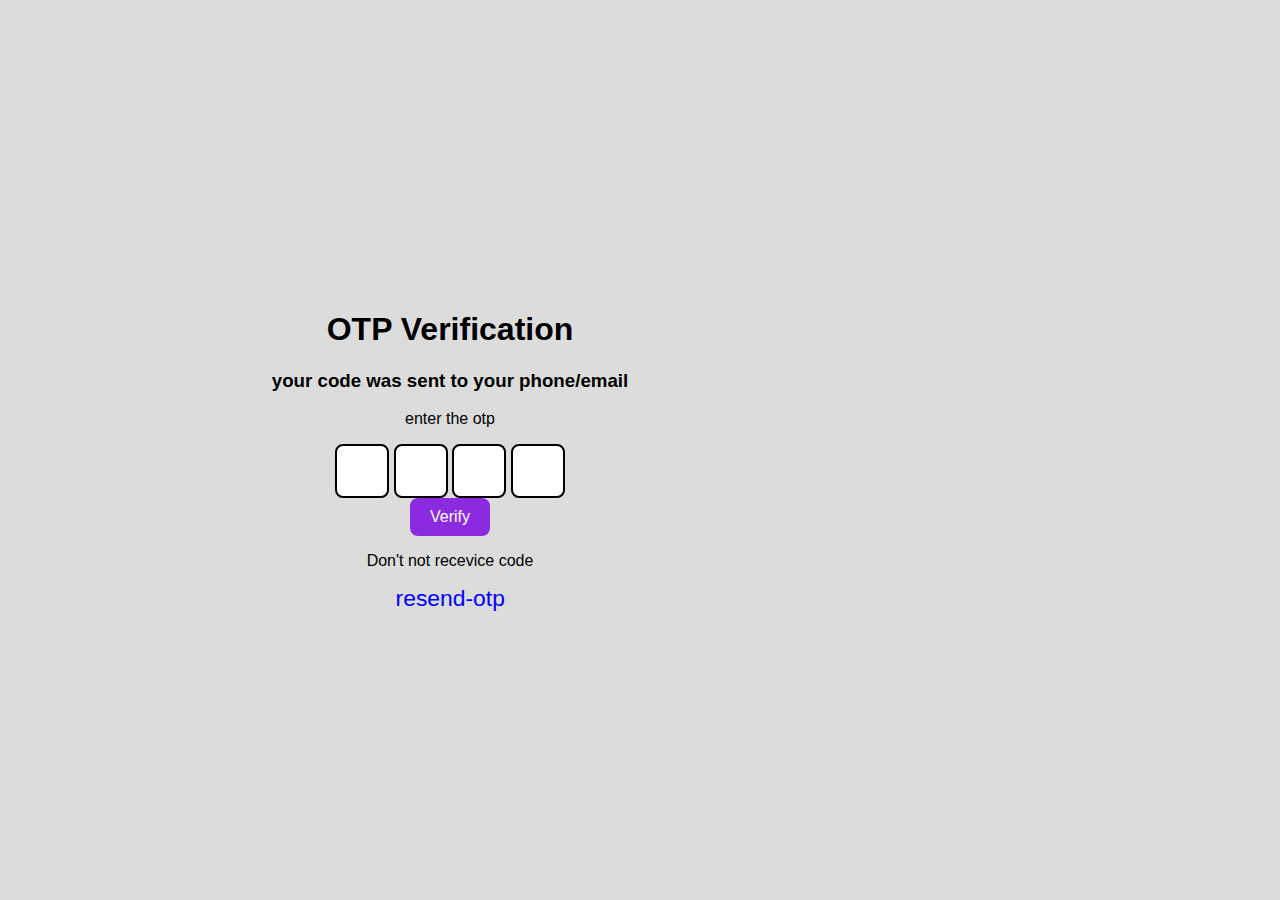
<file: .vscode/css_project/index.html>
<!DOCTYPE html>
<html lang="en">
<head>
    <meta charset="UTF-8">
    <meta name="viewport" content="width=device-width, initial-scale=1.0">
    <title>verfication</title>
    <link rel="stylesheet" href="style.css">
</head>
<body class="body">
    <div class="otp-container">
    <h1> OTP Verification</h1>
    <h3>your code was sent to your phone/email</h3>
    <p>enter the otp</p>
    <form action="#" method="post">
        <div class="otp inputs">
            <input type="text" maxlength="1" required>
            <input type="text" maxlength="1" required>
            <input type="text" maxlength="1" required>
            <input type="text" maxlength="1" required>
        </div>
        <button type="submit" class="submit_btn"> Verify</button>
    </form>
    <p>Don't not recevice code</p>
    <a href="#" class="Resend-link">resend-otp</a>
</div>

</body>
</html>
</file>
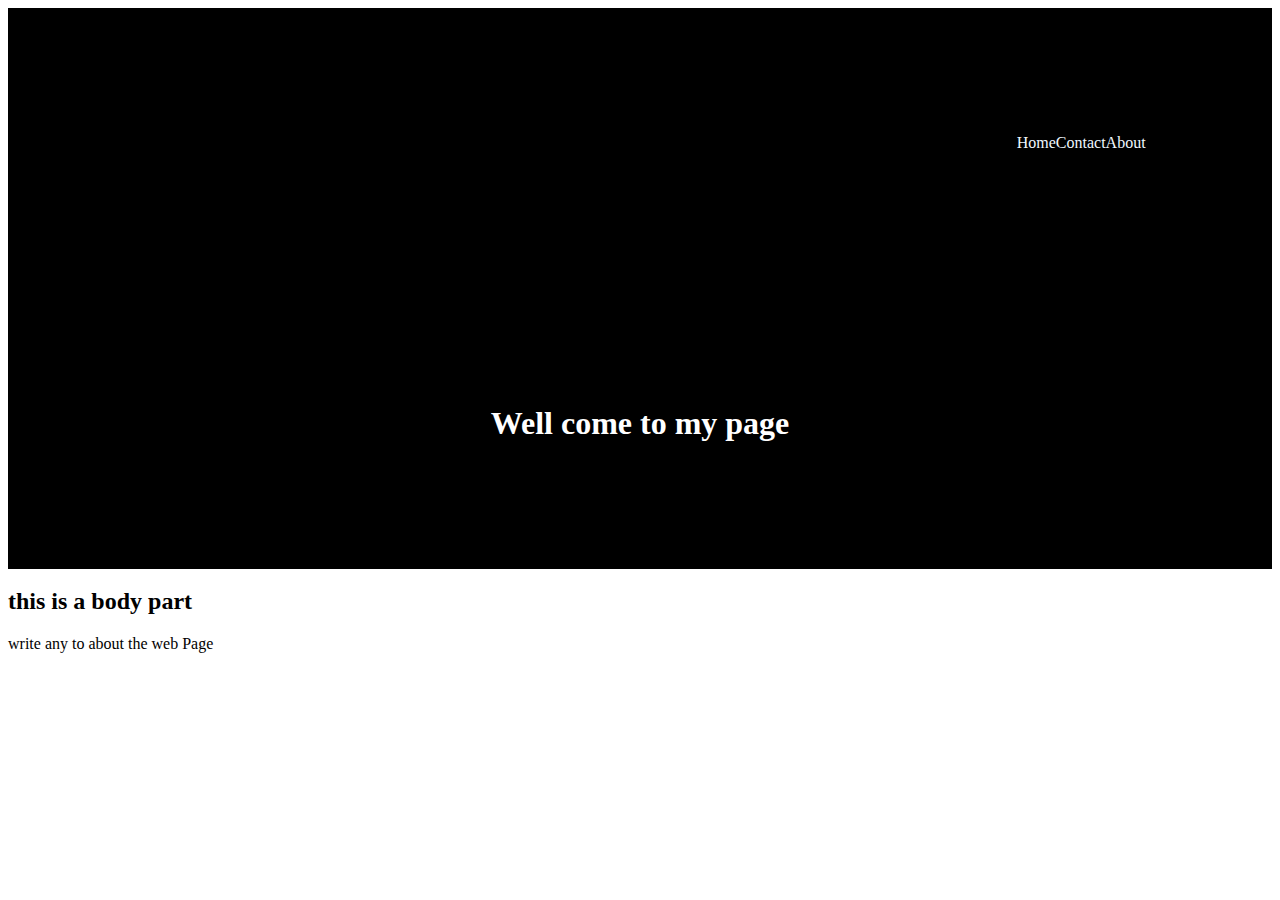
<file: HTML/demo1.html>
<!DOCTYPE html>
<html lang="en">
<head>
    <meta charset="UTF-8">
    <meta name="viewport" content="width=device-width, initial-scale=1.0">
    <title>web page</title>
<style>
h1{
    background-color:black;
    color: white;
    text-align: center;
    padding: 10%;
    margin: auto;

}
nav{
    display: flex;
    justify-content: right;
    background-color: black;
    padding: 10%;
}

nav a{
    color: aliceblue;
    text-decoration:none ;
}
</style>
</head>
<body>
    <nav>
        <a href="#home">Home</a>
        <a href="#contact">Contact</a>
        <a href="#about">About</a>
    </nav>
    <h1>Well come to my page</h1>

    <div class="myclass">
        <h2>this is a body part</h2>
        <p>
            write any to about the web Page
        </p>


    </div>


</body>
</html>
</file>
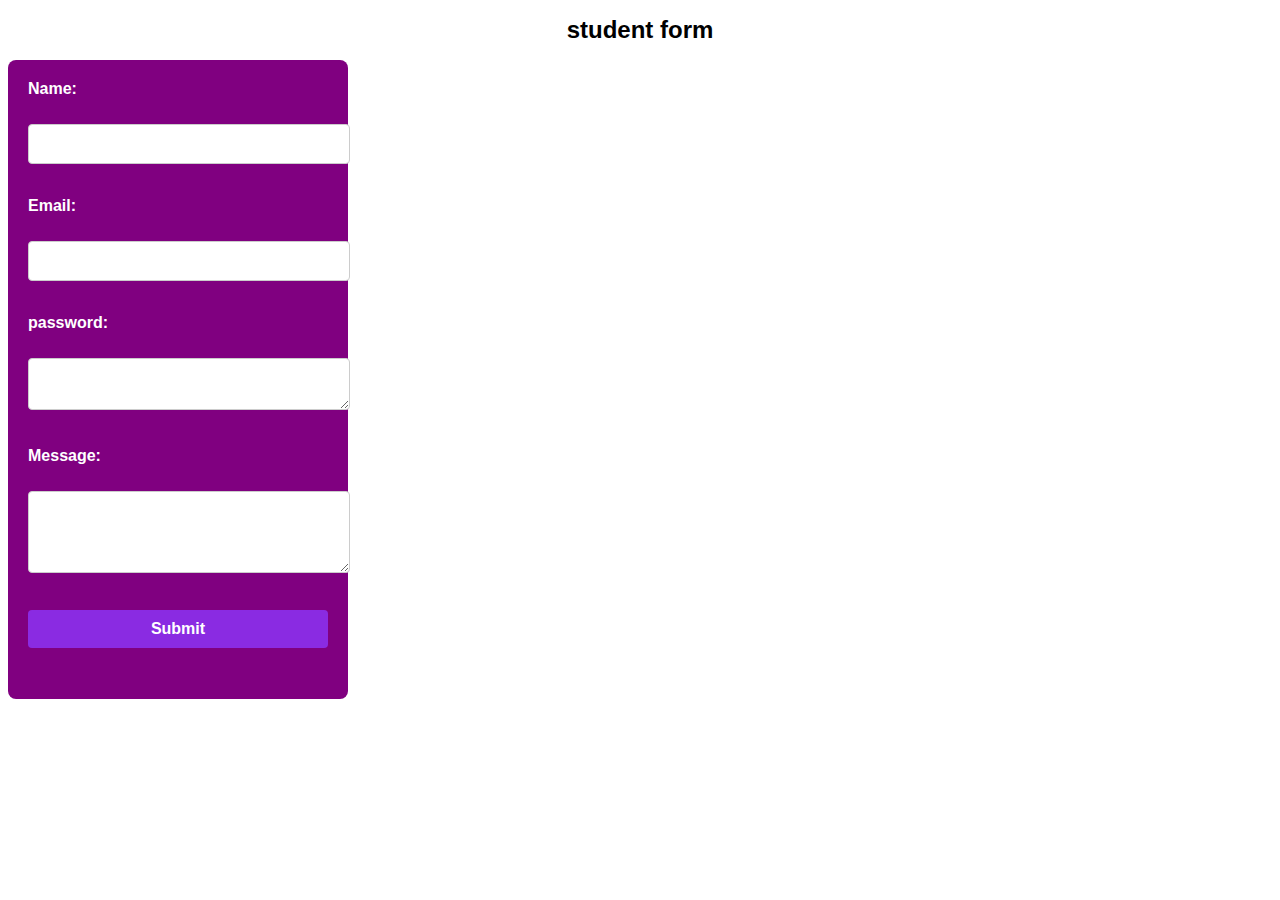
<file: HTML/form1.html>
<!DOCTYPE html>
<html lang="en">
<head>
    <meta charset="UTF-8">
    <meta name="viewport" content="width=device-width, initial-scale=1.0">
    <title>Simple Form</title>
    <style>
        body {
            font-family: Arial, sans-serif;
            margin: 20;
            padding: 20;
            background-color: white;
            justify-content: center;
            align-items: center;
            height: 50;
        }

        form {
            background:purple;
            padding: 20px;
            text-align: center;
            border-radius: 8px;
            width: 300px;

        }

        h1 {
            text-align: center;
            font-size: 1.5em;
            color: black;
        }

        label {
            display: block;
            margin-bottom: 8px;
            font-weight: bold;
            color: white;
            text-align:left;
        }

        input, textarea, button {
            width: 100%;
            margin-bottom: 15px;
            padding: 10px;
            border: 1px solid #ccc;
            border-radius: 4px;
            font-size: 1em;
        }

        input:focus, textarea:focus {
            border-color: blue;
            outline: none;
            box-shadow: 0 0 4px rgba(0, 123, 255, 0.25);
        }

        button {
            background-color: blueviolet;
            color: white;
            font-weight: bold;
            border: none;
            cursor: pointer;
        }

        button:hover {
            background-color:pink;
        }

            .error{
            color: red;
            font-size: 1rem;
        }
    </style>
</head>
<body>
    <h1>student form</h1>
    <form action="/submit-form" method="post">
        <label for="name">Name:</label><br>
        <input type="text" id="name" name="name" required><br><br>

        <label for="email">Email:</label><br>
        <input type="email" id="email" name="email" required><br><br>

        <label for="password">password:</label><br>
        <textarea id="password" name="password" required></textarea><br><br>

        <label for="message">Message:</label><br>
        <textarea id="message" name="message" rows="4" cols="30" required></textarea><br><br>


        <button type="submit">Submit</button>

        <p id="errorMessage" class="error"></p>
    </form>

    <script>
        const form = document.getElementById("myForm");
        const errorMessage = document.getElementById("errorMessage");


form.addEventListener('submit', function (event){
    errorMessage.textContent="";

    const password = document.getElementById("password").value;
    if(password.length <6){
        event.preventDefault();
        errorMessage.textContent = "Password must be atleast 6 characters long "
    }
});

    </script>
</body>
</html>
</file>
<file: .vscode/css_project/style.css>
*{
    color: black;
    text-align: center;
}
.body{
           margin: 0;
            font-family: Arial;
            display: flex;
            justify-content: center;
            align-items: center;
            height: 100vh;
            width: 100vh;
            background-color: gainsboro;
        }
.otp.inputs input {
    width: 50px;
    height: 50px;
    font-size: 1.25rem;
    text-align: center;
    padding: 0;
    border: 2px solid;
    border-radius: 8px;
    background-color: white;
}

.otp.inputs input :hover {
    background-color: #255585;
    color: #111;
}

.submit_btn {
    background-color: blueviolet;
    color: white;
    border: none;
    padding: 10px 20px;
    font-size: 1rem;
    border-radius: 8px;
    cursor: pointer;
}

.submit_btn:hover {
    background-color: blue;
    box-shadow: 0 0 25px ;
    transform:scale(1.1);
}
    
.Resend-link {
    display: block;
    font-size: 1.3rem;
    color:blue;
    text-decoration: none;
    margin-top: 10px;
    transform: scale(1.1);
}

.Resend-link:hover {
    text-decoration: underline;
}
</file>
